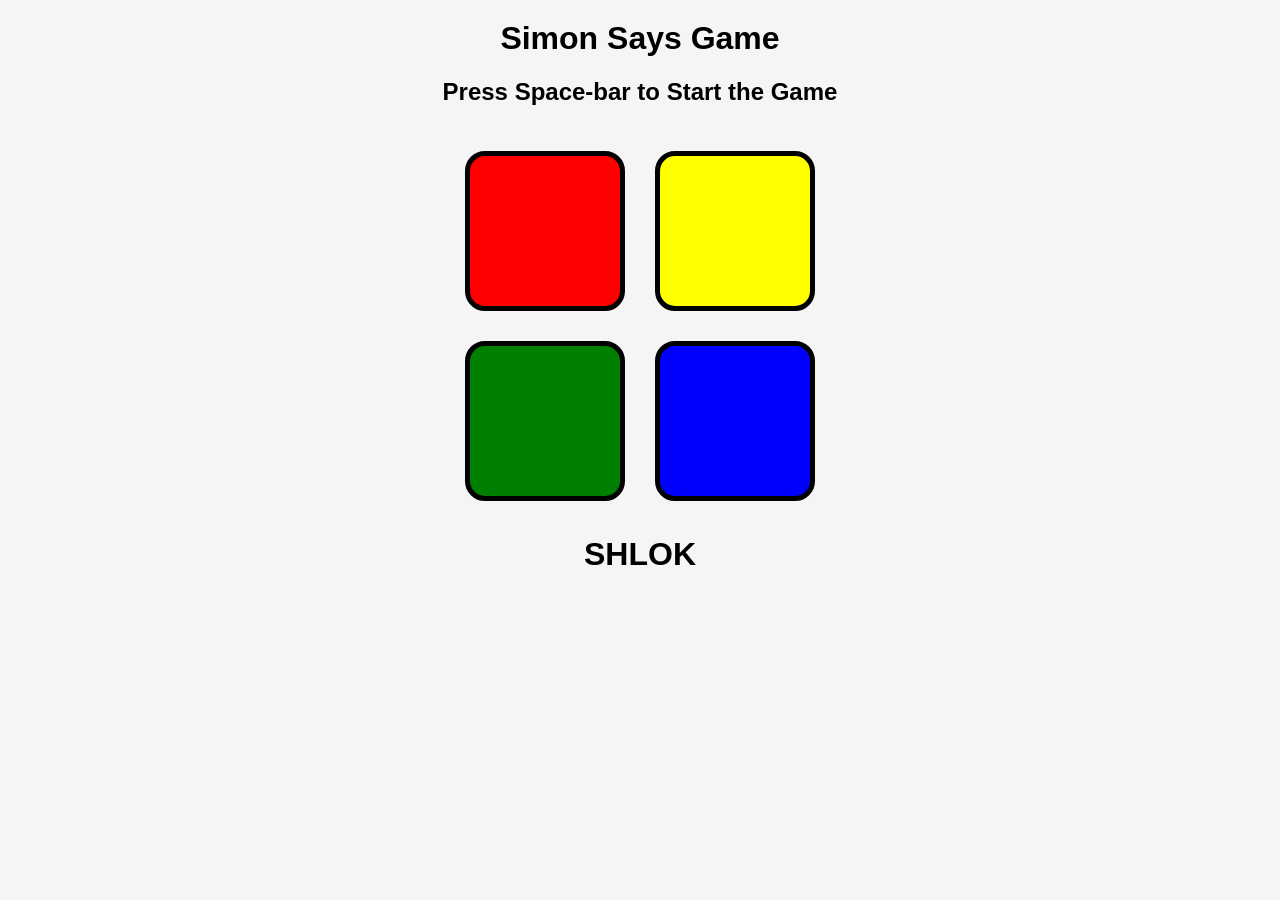
<file: index.html>
<!DOCTYPE html>
<html lang="en">
<head>
    <meta charset="UTF-8">
    <meta name="viewport" content="width=device-width, initial-scale=1.0">
    <title>Simon Says Game</title>
    <link rel="stylesheet" href="style.css">
</head>
<body>

    <h1>Simon Says Game</h1>

    <h2>Press Space-bar to Start the Game</h2>

    <div class="container">

        <div class="row">

            <div class="btn red" id="red"></div>

            <div class="btn yellow" id="yellow"></div>

        </div>

        <div class="row">

            <div class="btn green" id="green"></div>

            <div class="btn blue" id="blue"></div>

        </div>

    </div>
    <h1>SHLOK</h1><!-- enter your name Between h1 tag -->

    <script src="app2.js"></script>

</body>
</html>
</file>
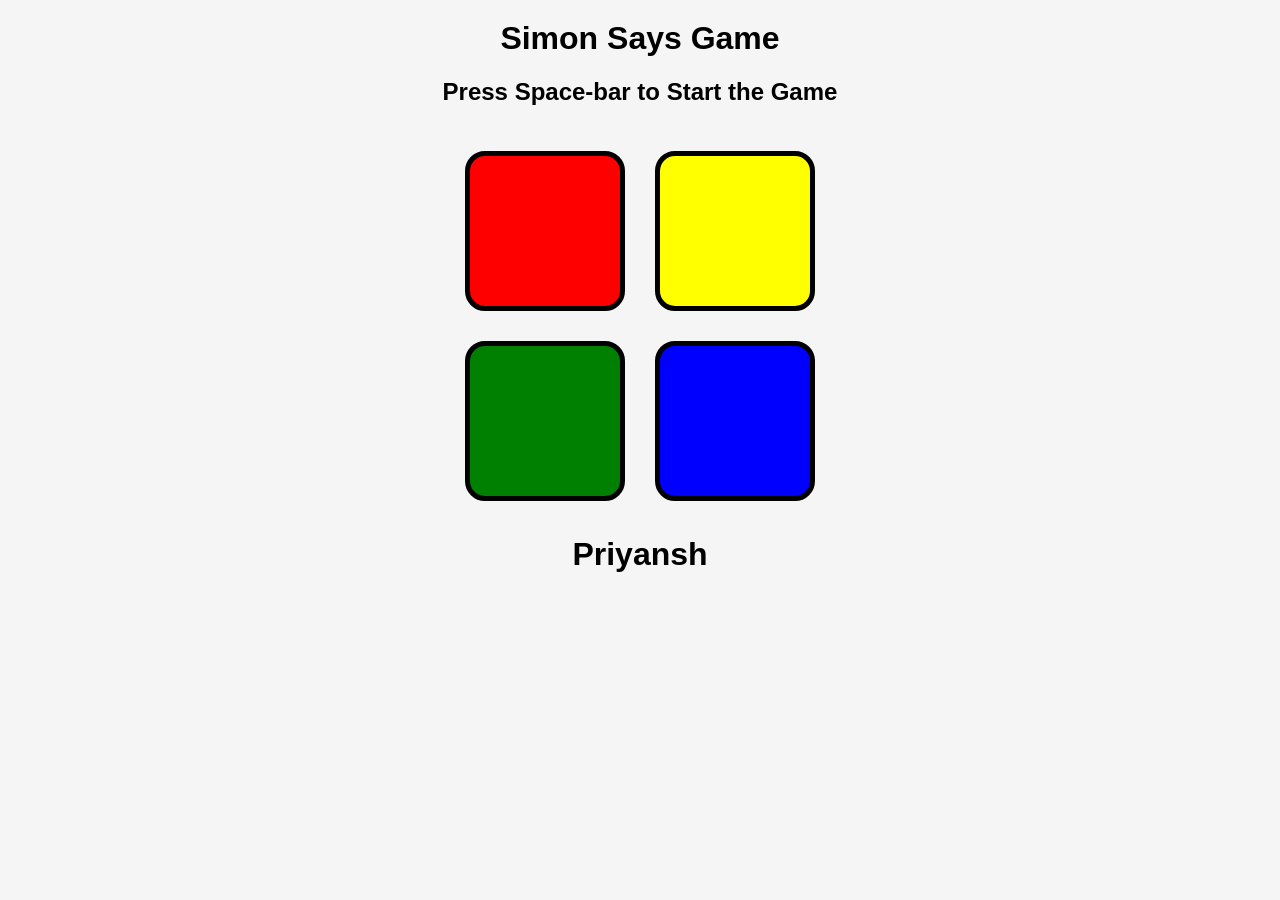
<file: index 2.13.51 PM.html>
<!DOCTYPE html>
<html lang="en">
<head>
    <meta charset="UTF-8">
    <meta name="viewport" content="width=device-width, initial-scale=1.0">
    <title>Simon Says Game</title>
    <link rel="stylesheet" href="style.css">
</head>
<body>

    <h1>Simon Says Game</h1>

    <h2>Press Space-bar to Start the Game</h2>

    <div class="container">

        <div class="row">

            <div class="btn red" id="red"></div>

            <div class="btn yellow" id="yellow"></div>

        </div>

        <div class="row">

            <div class="btn green" id="green"></div>

            <div class="btn blue" id="blue"></div>

        </div>

    </div>
    <h1>Priyansh</h1><!-- enter your name Between h1 tag -->

    <script src="app2.js"></script>

</body>
</html>
</file>
<file: style.css>
body{
    margin:0;
    padding:0;
    font-family:Arial;
    text-align:center;
    background-color:#f5f5f5;
}

h1{
    margin-top:20px;
}

.container{
    margin-top:30px;
}

.row{
    display:flex;
    justify-content:center;
}

.btn{
    width:150px;
    height:150px;
    margin:15px;
    border:5px solid black;
    border-radius:20px;
    cursor:pointer;
}

.red{
    background-color:red;
}

.yellow{
    background-color:yellow;
}

.green{
    background-color:green;
}

.blue{
    background-color:blue;
}

/* Flash animation */
.flash{
    background-color:white;
}

/* When user clicks */
.userFlash{
    background-color:black;
}
</file>
